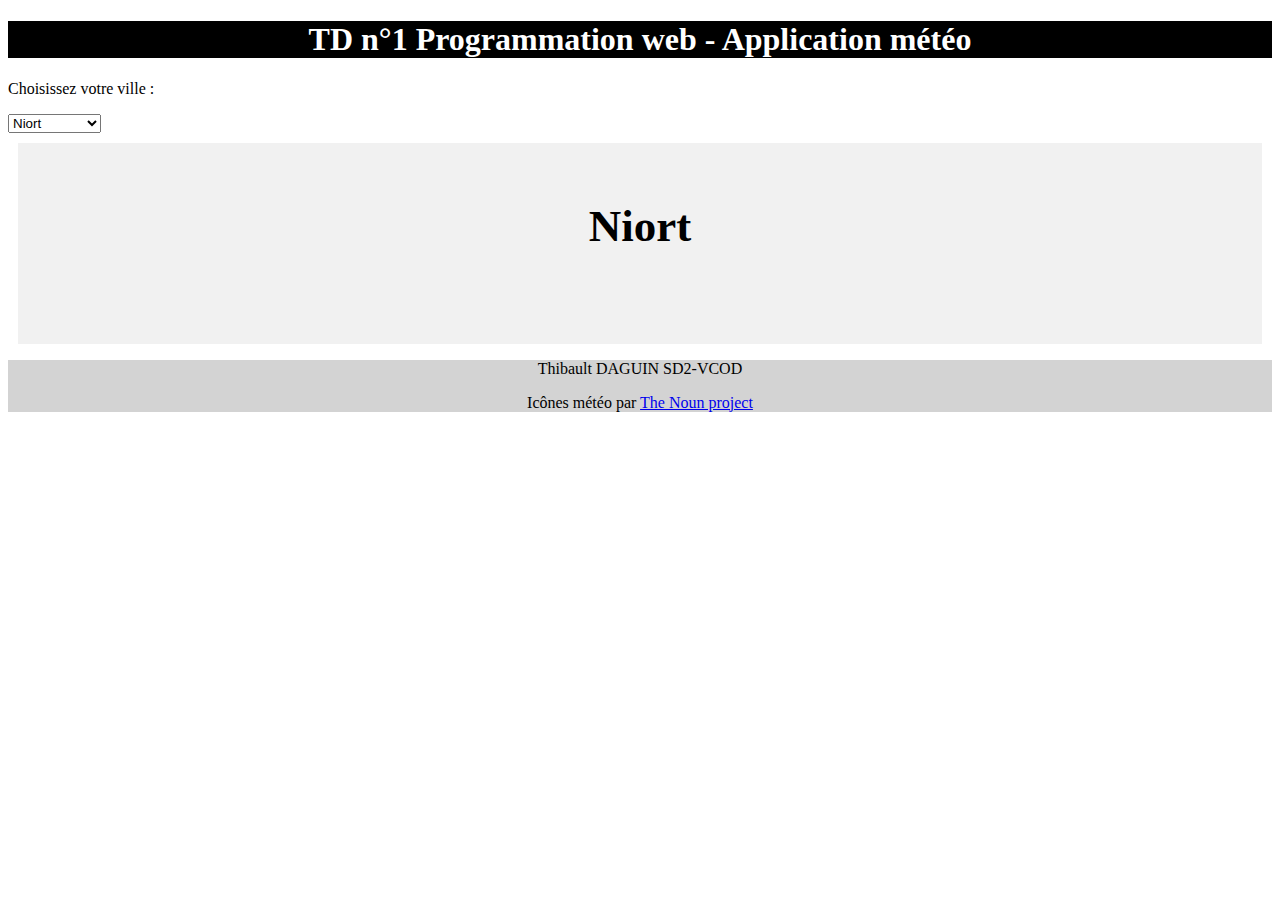
<file: index.html>
<!DOCTYPE html>
<html>
<head>
    <meta charset="UTF-8">
    <link rel="stylesheet" href="./css/styles.css">
</head>

<body>
    <header>
        <h1>TD n°1 Programmation web - Application météo</h1>
    </header>

    <nav> <p> Choisissez votre ville : </p> 
        <select id="selectVille" onchange="afficheVille()">
            <option value="niort">Niort</option>
            <option value="la-rochelle">La Rochelle</option>
            <option value="tourcoing">Tourcoing</option>
        </select>
    </nav>

    <div class="flex-MeteoVille">
        <div class="MeteoVille" id="niort">
            <!-- <h2>Niort</h2>
            <p>12°, pluvieux</p>
            <img src="./img/orageux.png" width="5%"/> -->
            <h2>Niort</h2>
            <div class="temp"></div>
            <div class="description"></div>
            <img class="img" width="5%"/>
        </div>

        <div class="MeteoVille" id="la-rochelle">
            <h2>La Rochelle</h2>
            <div class="temp"></div>
            <div class="description"></div>
            <img class="img" width="5%"/>
        </div>

        <div class="MeteoVille" id="tourcoing">
            <h2>Tourcoing</h2>
            <div class="temp"></div>
            <div class="description"></div>
            <img class="img" width="5%"/>
        </div>

    </div>

    <div id="temperature"></div>
    <div id="description"></div>

    <footer>
        <p>Thibault DAGUIN SD2-VCOD</p>
        <p>Icônes météo par <a href="https://thenounproject.com">The Noun project</a></p>
    </footer>

    <script src="TD1.js"></script>
</body>
</html>
</file>
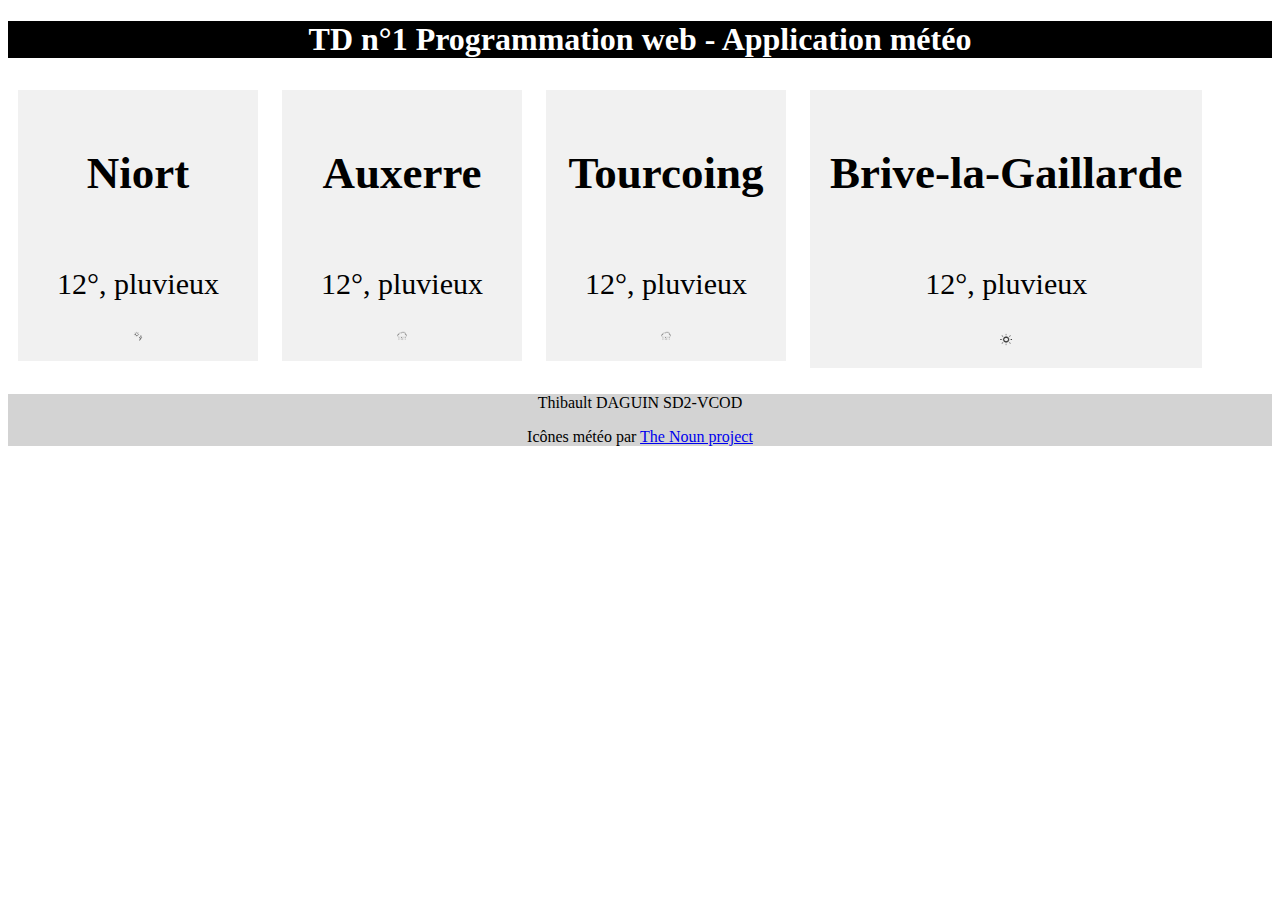
<file: html/index.html>
<!DOCTYPE html>
<html>
<head>
    <meta charset="UTF-8">
    <link rel="stylesheet" href="../css/styles.css">
</head>

<header>
    <h1>TD n°1 Programmation web - Application météo</h1>
</header>

<body>
    <div class="flex-MeteoVille">
        <div class="MeteoVille">
        <h2>Niort</h2>
        <p>12°, pluvieux</p>
        <img src="../img/orageux.png" width="5%"/>
        </div>

        <div class="MeteoVille">
        <h2>Auxerre</h2>
        <p>12°, pluvieux</p>
        <img src="../img/pluvieux.png" width="5%"/>
        </div>

        <div class="MeteoVille">
        <h2>Tourcoing</h2>
        <p>12°, pluvieux</p>
        <img src="../img/pluvieux.png" width="5%"/>
        </div>

        <div class="MeteoVille">
        <h2>Brive-la-Gaillarde</h2>
        <p>12°, pluvieux</p>
        <img src="../img/ensoleille.png" width="5%"/>
        </div>
    </div>
</body>

<footer>
    <p>Thibault DAGUIN SD2-VCOD</p>
    <p>Icônes météo par <a href="https://thenounproject.com">The Noun project</a></p>

</footer>

</html>
</file>
<file: css/styles.css>
header{
    background-color: black;
    color: white;
    text-align: center;
    }
    
    
    .MeteoVille {
        background-color: gainsboro;
        color: black;
        text-align: center;
        display: inline-flexbox;
        flex-direction: column;
        justify-content: center; /* Aligner horizontalement les éléments */
        align-items: center;
        margin-bottom: 20px; /* Ajouter de l'espace entre les div MeteoVille */
    }
    
    .temp, .description, .img {
        margin: 0 10px; /* Ajouter de l'espace entre les éléments */
    }
    
    .flex-MeteoVille > div {
        display: inline-flex;
        flex-direction: column;
        background-color: #f1f1f1;
        margin: 10px;
        padding: 20px;
        font-size: 30px;
        }
    
    
    footer{
        background-color: lightgrey;
        color: black;
        text-align: center;
        }
</file>
